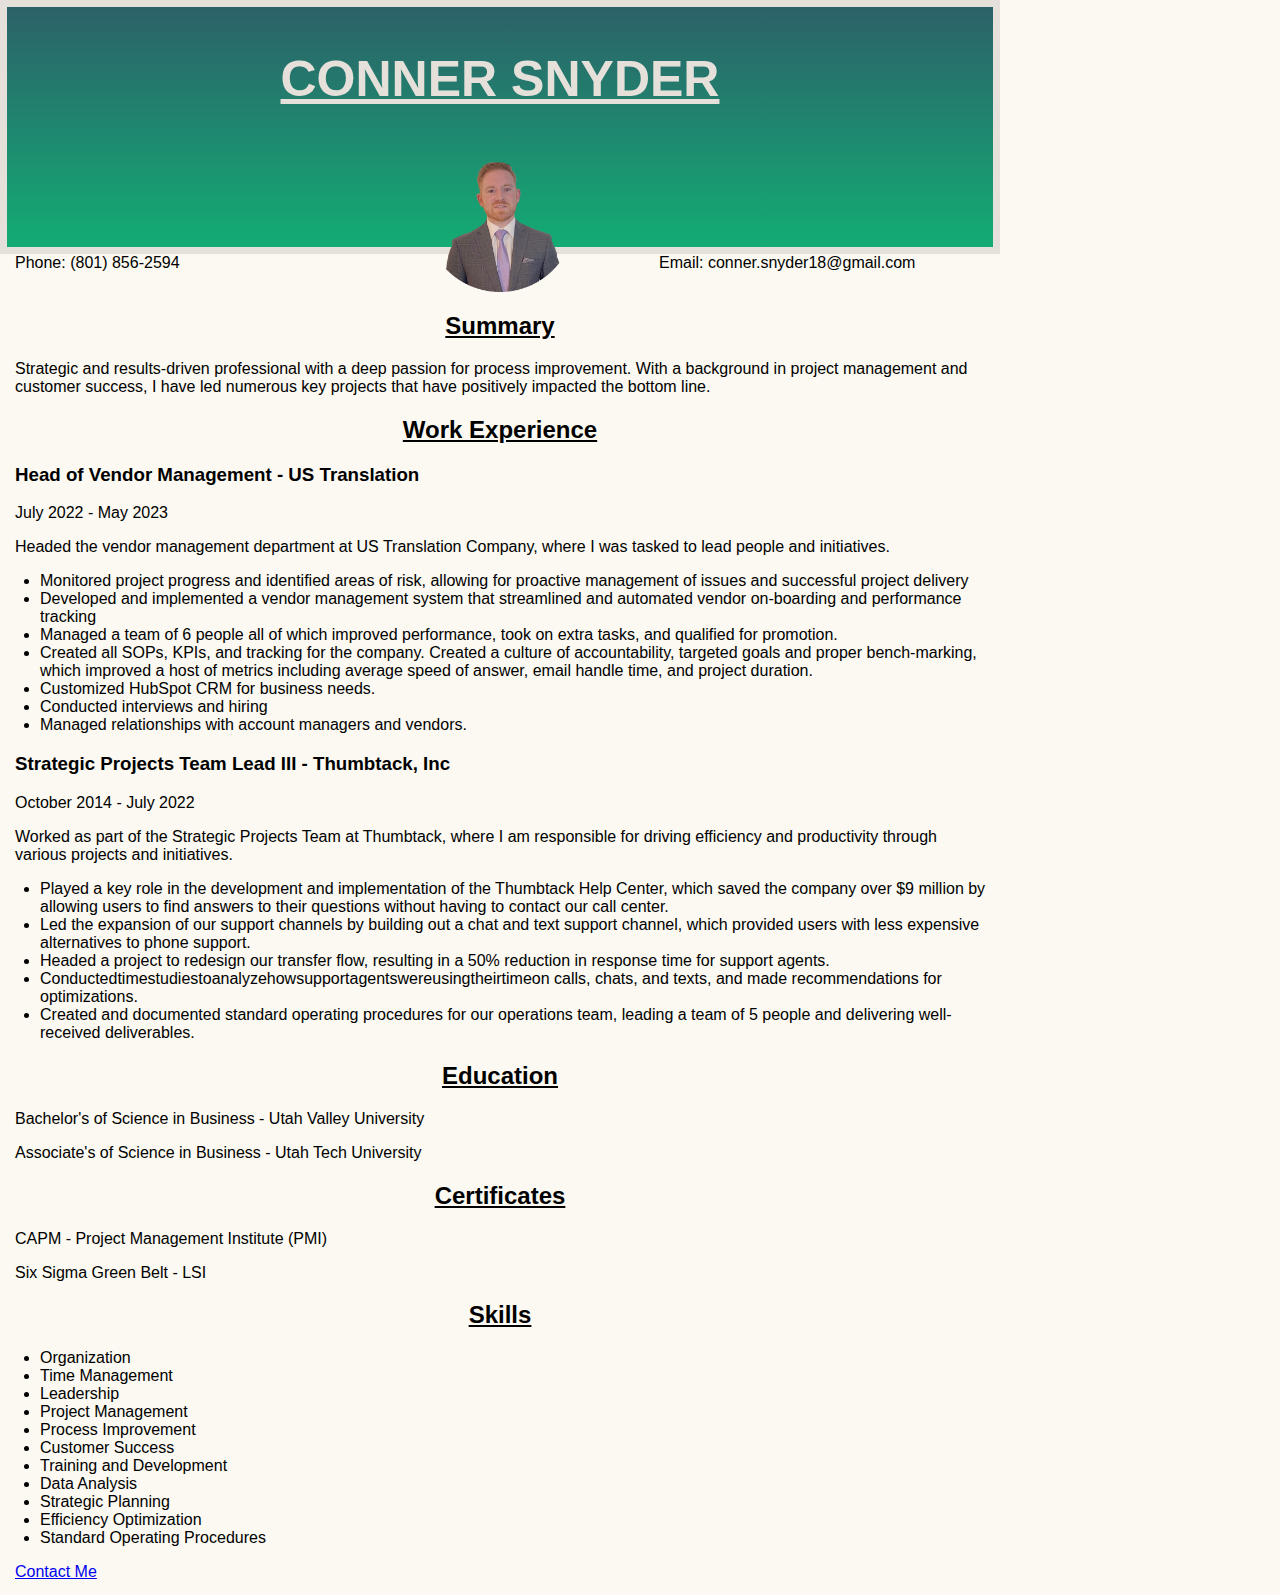
<file: index.html>
<!DOCTYPE html>
<html lang="en">
  <head><div>
    <meta charset="UTF-8">
    <meta name="viewport" content="width=device-width, initial-scale=1.0">
    <meta http-equiv="X-UA-Compatible" content="ie=edge">
    <title>Conner's Resume</title>
    <link rel="stylesheet" href="./style.css" />
  </head>
  <header>
	  <h1 style=>Conner Snyder</h1>
      <img class="image" src="./Untitled (92).png" height="150" />
      <br/>
  </header>
  <body>
    <div id="test">
      <div class="contact1"><p class="contact1">Phone: (801) 856-2594</p></div>
      <div class="contact2"><p class="contact2">Email: conner.snyder18@gmail.com</p></div>
    <h2 class="top">Summary</h2>
      <p>Strategic and results-driven professional with a deep passion for process improvement. With a background in project management and customer success, I have led numerous key projects that have positively impacted the bottom line.</p>
    <h2>Work Experience</h2>
      <h3>Head of Vendor Management - US Translation</h3>
        <p>July 2022 - May 2023</p>
        <p>Headed the vendor management department at US Translation Company, where I was tasked to lead people and initiatives.</p>
        <ul>
          <li>Monitored project progress and identified areas of risk, allowing for proactive management of issues and successful project delivery</li>
          <li>Developed and implemented a vendor management system that streamlined and automated vendor on-boarding and performance tracking</li>
          <li>Managed a team of 6 people all of which improved performance, took on extra tasks, and qualified for promotion.</li>
          <li>Created all SOPs, KPIs, and tracking for the company. Created a culture of accountability, targeted goals and proper bench-marking, which improved a host of metrics including average speed of answer, email handle time, and project duration.</li>
          <li>Customized HubSpot CRM for business needs.</li>
          <li>Conducted interviews and hiring</li>
          <li>Managed relationships with account managers and vendors.</li>
        </ul>
      <h3>Strategic Projects Team Lead III - Thumbtack, Inc</h3>
        <p>October 2014 - July 2022</p>
        <p>Worked as part of the Strategic Projects Team at Thumbtack, where I am responsible for driving efficiency and productivity through various projects and initiatives.</p>
        <ul>
          <li>Played a key role in the development and implementation of the Thumbtack Help Center, which saved the company over $9 million by allowing users to find answers to their questions without having to contact our call center.</li>
          <li>Led the expansion of our support channels by building out a chat and text support channel, which provided users with less expensive alternatives to phone support.</li>
          <li>Headed a project to redesign our transfer flow, resulting in a 50% reduction in response time for support agents.</li>
          <li>Conductedtimestudiestoanalyzehowsupportagentswereusingtheirtimeon calls, chats, and texts, and made recommendations for optimizations.</li>
          <li>Created and documented standard operating procedures for our operations team, leading a team of 5 people and delivering well-received deliverables.</li>
        </ul>
    <h2>Education</h2>
      <p>Bachelor's of Science in Business - Utah Valley University</p>
      <p>Associate's of Science in Business - Utah Tech University</p>
    <h2>Certificates</h2>
      <p>CAPM - Project Management Institute (PMI)</p>
      <p>Six Sigma Green Belt - LSI</p>
    <h2>Skills</h2>
      <ul>
        <li>Organization</li>
        <li>Time Management</li>
        <li>Leadership</li>
        <li>Project Management</li>
        <li>Process Improvement</li>
        <li>Customer Success</li>
        <li>Training and Development</li>
        <li>Data Analysis</li>
        <li>Strategic Planning</li>
        <li>Efficiency Optimization</li>
        <li>Standard Operating Procedures</li>
      </ul>
    <a href="./contact copy.html" >Contact Me</a>
  </body>
</html>
</file>
<file: style.css>
html {
    cursor: url(./Untitled\ \(92\).png),auto;
    background-color: #FBF9F1;
    width: 1000px;
    cursor: url('./curs.png'), auto;
}

h1 {
    color: #E5E1DA;
    text-align: center;
    font-size: 50px;
    padding-top: 1%;
    text-transform: uppercase;
    text-decoration: underline;
 }
 h2{
    padding: 0px;
    text-decoration: underline;
    text-align: center;
 }
 h3{
    padding-left: 15px;
    padding-right: 15px;
    
 }
 p{
    padding-left: 15px;
    padding-right: 15px;
 }
 a{
    padding: 15px;
 }

.image{
    display: block;
    margin-left: auto;
    margin-right: auto;
    width: auto;
  }
header {
    border: 7px solid #E5E1DA;
    font-family:Verdana, Geneva, Tahoma, sans-serif;
    height: 240px;
    background-color: rgb(28, 41, 100); /* For browsers that do not support gradients */
    background-image: linear-gradient(#2c6169, #13ac74);
  }

body{
    font-family: Verdana, Geneva, Tahoma, sans-serif;
    margin: 0px;

  }

  .contact1 {
    display: inline;
    padding-right: 230px
 }
 .contact2 {
    display: inline;
    text-align: right;
 }

  .top {
    margin-top: 40px;
  }
</file>
